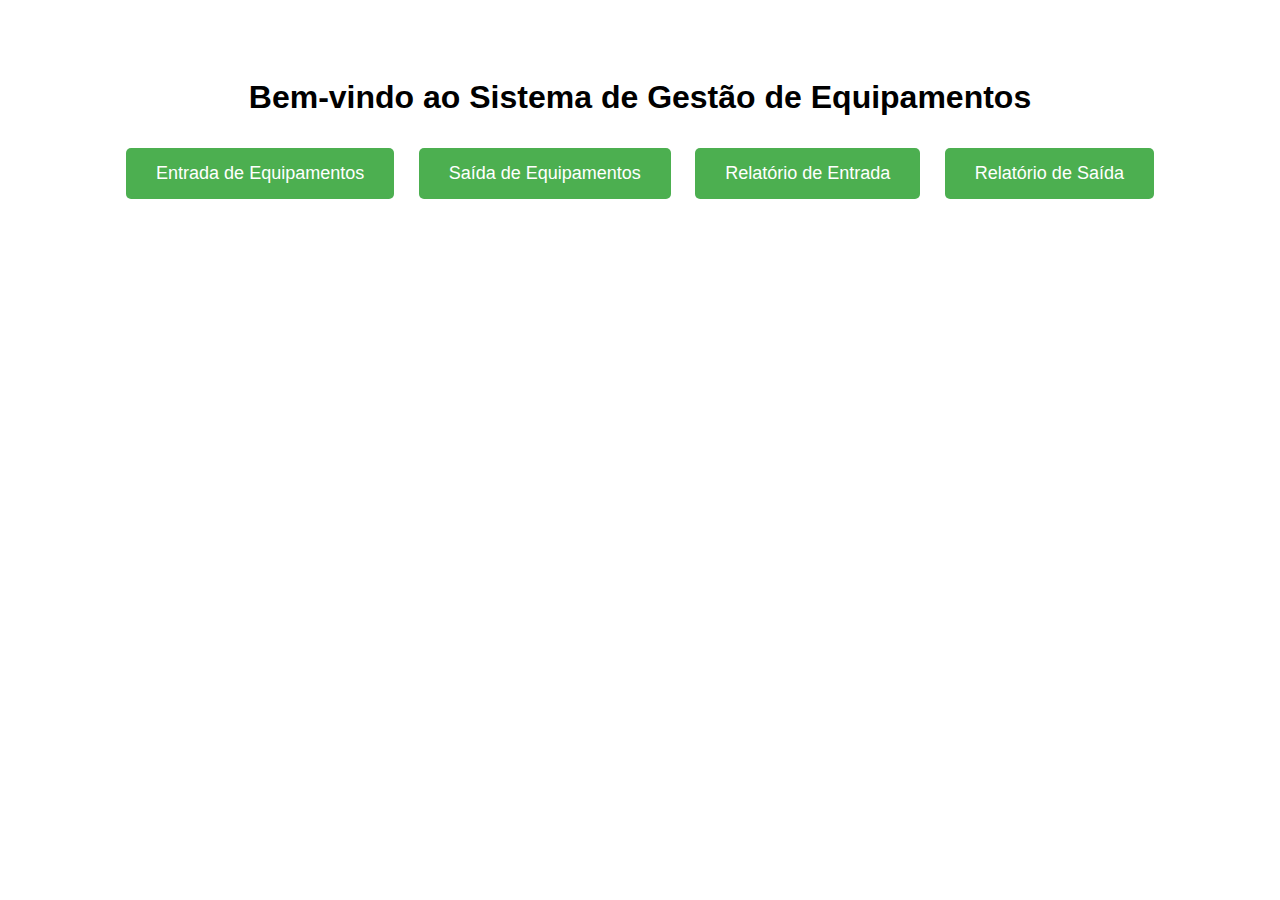
<file: templates/index.html>
<!DOCTYPE html>
<html lang="pt-BR">
<head>
    <meta charset="UTF-8">
    <meta name="viewport" content="width=device-width, initial-scale=1.0">
    <title>Página Principal</title>
    <style>
        body {
            font-family: Arial, sans-serif;
            text-align: center;
            padding: 50px;
        }
        .btn {
            display: inline-block;
            padding: 15px 30px;
            margin: 10px;
            font-size: 18px;
            background-color: #4CAF50;
            color: white;
            text-decoration: none;
            border-radius: 5px;
        }
        .btn:hover {
            background-color: #45a049;
        }
    </style>
</head>
<body>
    <h1>Bem-vindo ao Sistema de Gestão de Equipamentos</h1>
    <div>
        <a href="/entrada" class="btn">Entrada de Equipamentos</a>
        <a href="/saida" class="btn">Saída de Equipamentos</a>
        <a href="/relatorio_entrada" class="btn">Relatório de Entrada</a>
        <a href="/relatorio_saida" class="btn">Relatório de Saída</a>
    </div>
</body>
</html>
</file>
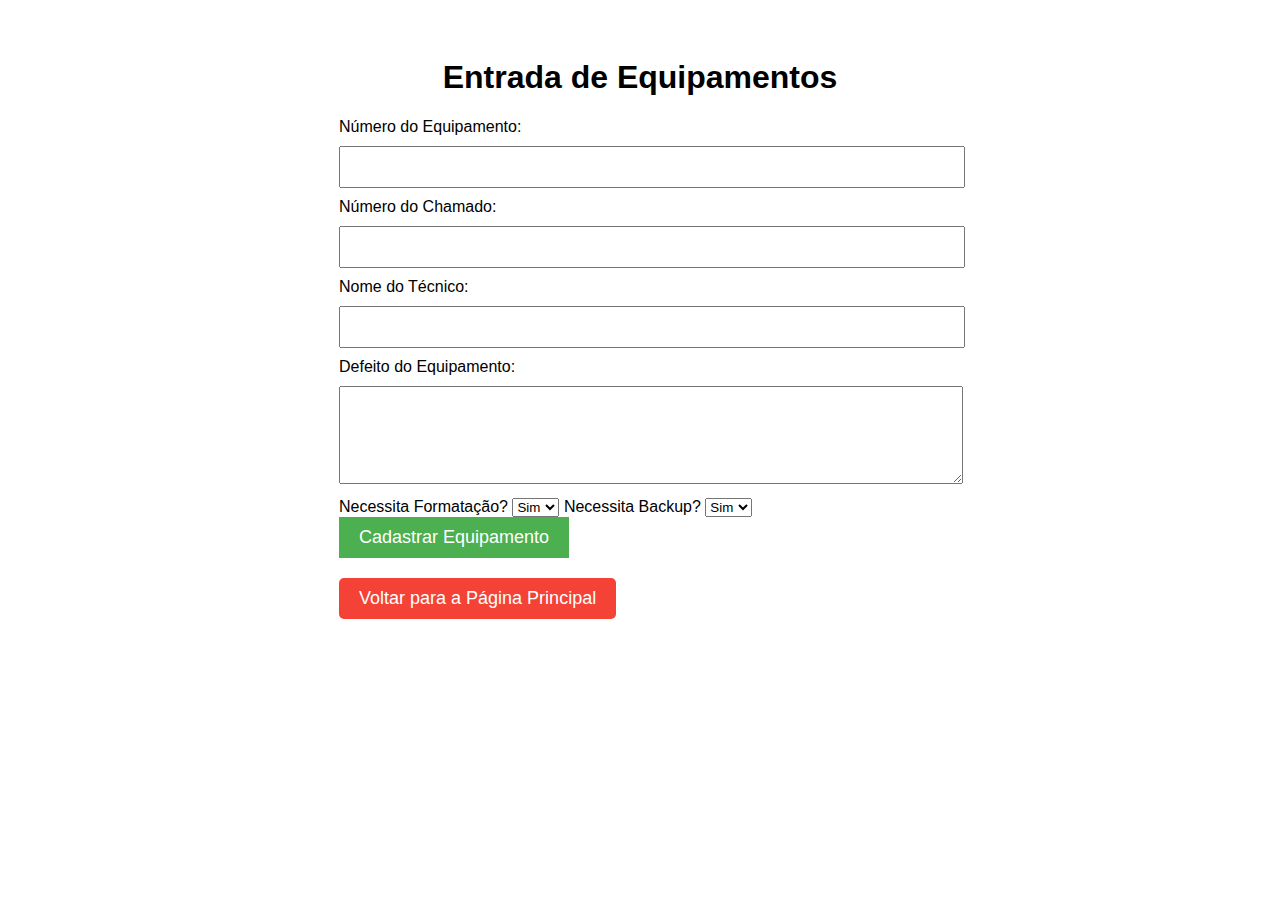
<file: templates/entrada.html>
<!DOCTYPE html>
<html lang="pt-BR">
<head>
    <meta charset="UTF-8">
    <meta name="viewport" content="width=device-width, initial-scale=1.0">
    <title>Entrada de Equipamentos</title>
    <style>
        body {
            font-family: Arial, sans-serif;
            padding: 30px;
            text-align: center;
        }
        .form-container {
            width: 50%;
            margin: 0 auto;
            text-align: left;
        }
        .form-container input, .form-container textarea {
            width: 100%;
            padding: 10px;
            margin: 10px 0;
            font-size: 16px;
        }
        .form-container button {
            padding: 10px 20px;
            font-size: 18px;
            background-color: #4CAF50;
            color: white;
            border: none;
            cursor: pointer;
        }
        .form-container button:hover {
            background-color: #45a049;
        }
        .back-btn {
            display: inline-block;
            margin-top: 20px;
            padding: 10px 20px;
            font-size: 18px;
            background-color: #f44336;
            color: white;
            text-decoration: none;
            border-radius: 5px;
        }
        .back-btn:hover {
            background-color: #d32f2f;
        }
    </style>
</head>
<body>
    <h1>Entrada de Equipamentos</h1>
    <div class="form-container">
        <form action="/entrada" method="POST">
            <label for="numero_equipamento">Número do Equipamento:</label>
            <input type="text" id="numero_equipamento" name="numero_equipamento" required>

            <label for="numero_chamado">Número do Chamado:</label>
            <input type="text" id="numero_chamado" name="numero_chamado" required>

            <label for="nome_tecnico">Nome do Técnico:</label>
            <input type="text" id="nome_tecnico" name="nome_tecnico" required>

            <label for="defeito">Defeito do Equipamento:</label>
            <textarea id="defeito" name="defeito" rows="4" required></textarea>

            <label for="formatacao">Necessita Formatação?</label>
            <select id="formatacao" name="formatacao" required>
                <option value="sim">Sim</option>
                <option value="nao">Não</option>
            </select>

            <label for="backup">Necessita Backup?</label>
            <select id="backup" name="backup" required>
                <option value="sim">Sim</option>
                <option value="nao">Não</option>
            </select>

            <button type="submit">Cadastrar Equipamento</button>
        </form>
        <a href="/" class="back-btn">Voltar para a Página Principal</a>
    </div>
</body>
</html>
</file>
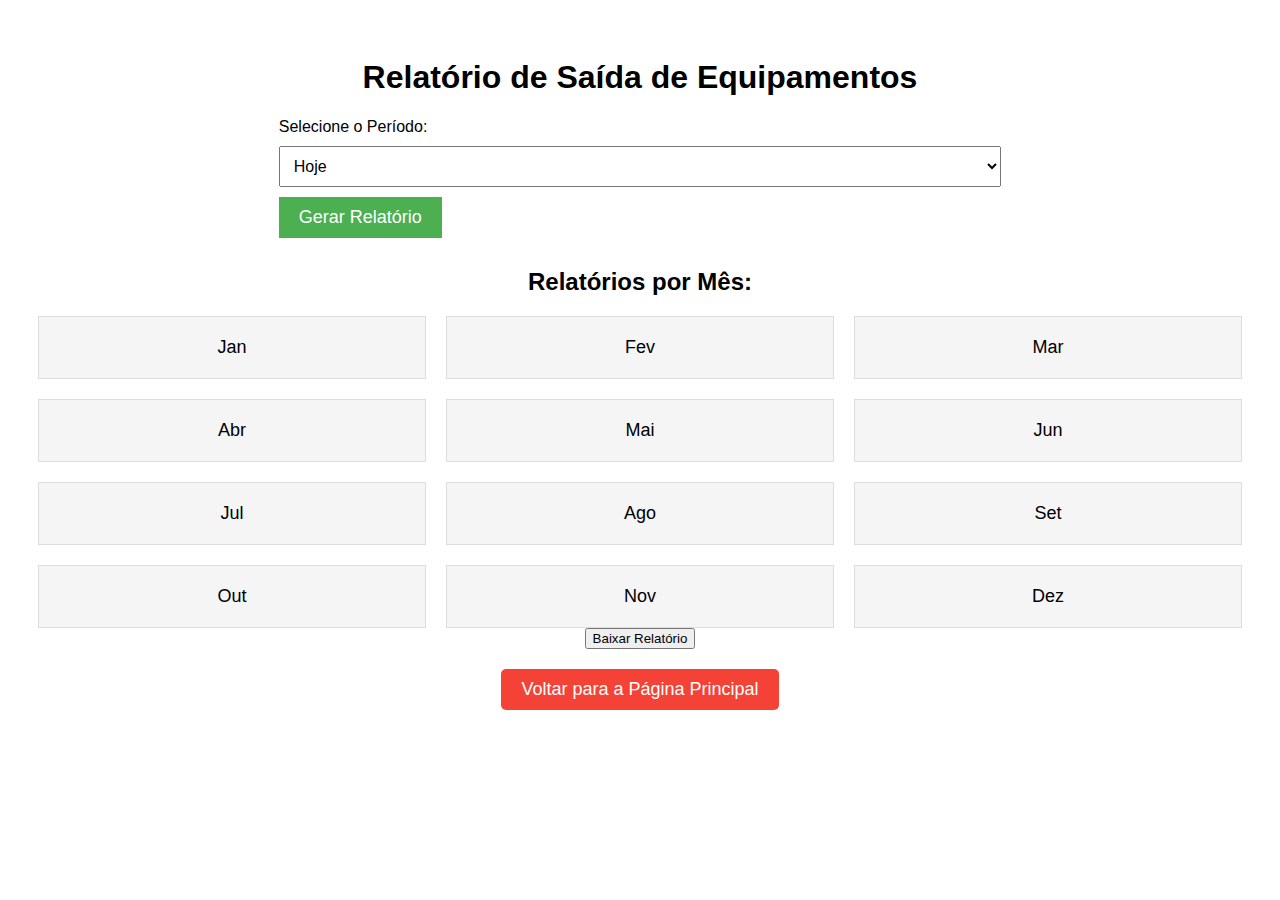
<file: templates/relatorio_saida.html>
<!DOCTYPE html>
<html lang="pt-BR">
<head>
    <meta charset="UTF-8">
    <meta name="viewport" content="width=device-width, initial-scale=1.0">
    <title>Relatório de Saída de Equipamentos</title>
    <style>
        body {
            font-family: Arial, sans-serif;
            padding: 30px;
            text-align: center;
        }
        .form-container {
            width: 60%;
            margin: 0 auto;
            text-align: left;
        }
        .form-container select, .form-container input {
            width: 100%;
            padding: 10px;
            margin: 10px 0;
            font-size: 16px;
        }
        .form-container button {
            padding: 10px 20px;
            font-size: 18px;
            background-color: #4CAF50;
            color: white;
            border: none;
            cursor: pointer;
        }
        .form-container button:hover {
            background-color: #45a049;
        }
        .back-btn {
            display: inline-block;
            margin-top: 20px;
            padding: 10px 20px;
            font-size: 18px;
            background-color: #f44336;
            color: white;
            text-decoration: none;
            border-radius: 5px;
        }
        .back-btn:hover {
            background-color: #d32f2f;
        }
        .report-container {
            margin-top: 30px;
        }
        .month-grid {
            display: grid;
            grid-template-columns: repeat(3, 1fr);
            gap: 20px;
            margin-top: 20px;
        }
        .month-box {
            border: 1px solid #ddd;
            padding: 20px;
            text-align: center;
            font-size: 18px;
            background-color: #f5f5f5;
            cursor: pointer;
        }
        .month-box:hover {
            background-color: #e0e0e0;
        }
    </style>
</head>
<body>
    <h1>Relatório de Saída de Equipamentos</h1>
    <div class="form-container">
        <form action="/relatorio_saida" method="POST">
            <label for="filtro_periodo">Selecione o Período:</label>
            <select id="filtro_periodo" name="filtro_periodo">
                <option value="dia">Hoje</option>
                <option value="semana">Semana</option>
                <option value="mes">Mês</option>
            </select>

            <button type="submit">Gerar Relatório</button>
        </form>
    </div>

    <div class="report-container">
        <h2>Relatórios por Mês:</h2>
        <div class="month-grid">
            <div class="month-box" onclick="filterByMonth(1)">Jan</div>
            <div class="month-box" onclick="filterByMonth(2)">Fev</div>
            <div class="month-box" onclick="filterByMonth(3)">Mar</div>
            <div class="month-box" onclick="filterByMonth(4)">Abr</div>
            <div class="month-box" onclick="filterByMonth(5)">Mai</div>
            <div class="month-box" onclick="filterByMonth(6)">Jun</div>
            <div class="month-box" onclick="filterByMonth(7)">Jul</div>
            <div class="month-box" onclick="filterByMonth(8)">Ago</div>
            <div class="month-box" onclick="filterByMonth(9)">Set</div>
            <div class="month-box" onclick="filterByMonth(10)">Out</div>
            <div class="month-box" onclick="filterByMonth(11)">Nov</div>
            <div class="month-box" onclick="filterByMonth(12)">Dez</div>
        </div>

        <div>
            <button onclick="downloadRelatorio()">Baixar Relatório</button>
        </div>
    </div>

    <a href="/" class="back-btn">Voltar para a Página Principal</a>

    <script>
        function downloadRelatorio() {
            // Redirecionar para a rota de download do PDF
            window.location.href = "/relatorio_saida/baixar";
        }

        function filterByMonth(month) {
            // Envia o mês para o backend
            let form = document.createElement('form');
            form.method = 'POST';
            form.action = '/relatorio_saida';

            let input = document.createElement('input');
            input.type = 'hidden';
            input.name = 'filtro_periodo';
            input.value = 'mes';  // Define que o filtro é para o mês
            form.appendChild(input);

            let monthInput = document.createElement('input');
            monthInput.type = 'hidden';
            monthInput.name = 'mes';  // Envia o número do mês
            monthInput.value = month;
            form.appendChild(monthInput);

            document.body.appendChild(form);
            form.submit();
        }
    </script>
</body>
</html>
</file>
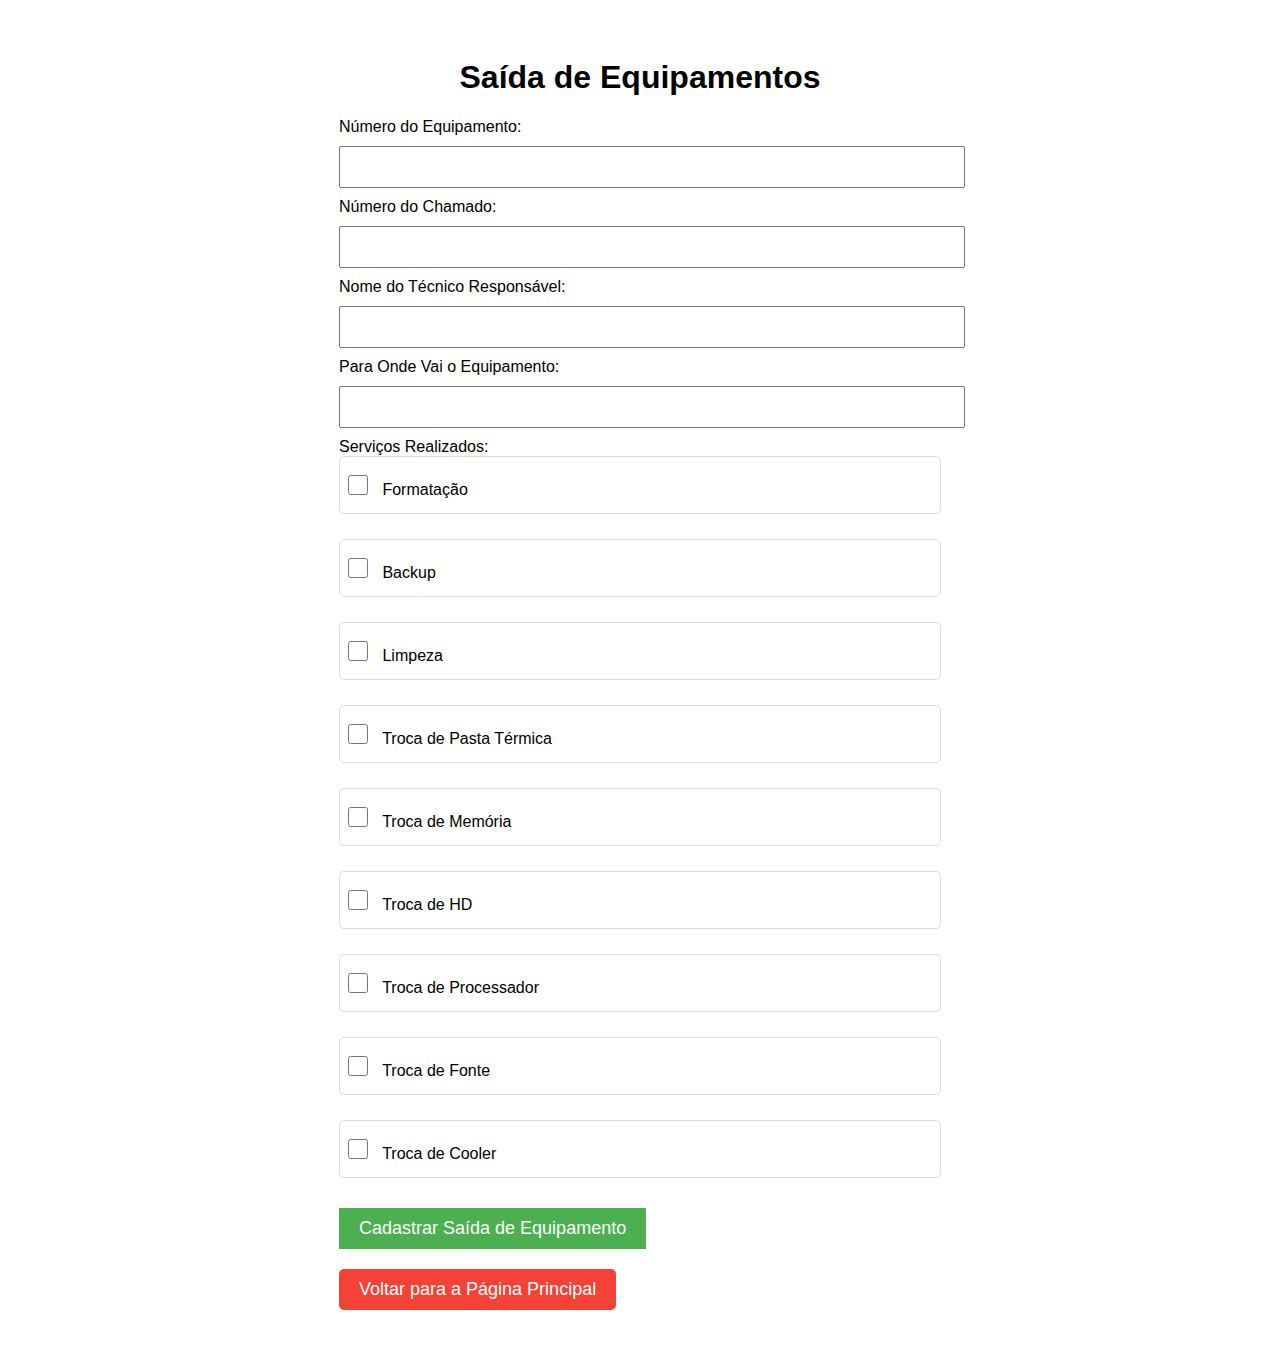
<file: templates/saida.html>
<!DOCTYPE html>
<html lang="pt-BR">
<head>
    <meta charset="UTF-8">
    <meta name="viewport" content="width=device-width, initial-scale=1.0">
    <title>Saída de Equipamentos</title>
    <style>
        body {
            font-family: Arial, sans-serif;
            padding: 30px;
            text-align: center;
        }
        .form-container {
            width: 50%;
            margin: 0 auto;
            text-align: left;
        }
        .form-container input, .form-container textarea, .form-container select {
            width: 100%;
            padding: 10px;
            margin: 10px 0;
            font-size: 16px;
        }
        .form-container button {
            padding: 10px 20px;
            font-size: 18px;
            background-color: #4CAF50;
            color: white;
            border: none;
            cursor: pointer;
        }
        .form-container button:hover {
            background-color: #45a049;
        }
        .back-btn {
            display: inline-block;
            margin-top: 20px;
            padding: 10px 20px;
            font-size: 18px;
            background-color: #f44336;
            color: white;
            text-decoration: none;
            border-radius: 5px;
        }
        .back-btn:hover {
            background-color: #d32f2f;
        }
        
        .checkbox-group {
            display: flex;
            flex-direction: column;
            gap: 15px;
            margin-bottom: 20px;
        }

        .checkbox-group label {
            display: flex;
            align-items: center;
            font-size: 16px;
            padding: 8px;
            border: 1px solid #ddd;
            border-radius: 5px;
            cursor: pointer;
            transition: background-color 0.3s;
        }

        .checkbox-group label:hover {
            background-color: #f1f1f1;
        }

        .checkbox-group input[type="checkbox"] {
            width: 20px;
            height: 20px;
            margin-right: 15px;
        }
        .checkbox-group label {
        display: block;  /* Faz os labels ocuparem toda a largura e se empilharem */
        margin-bottom: 10px;  /* Espaço entre cada checkbox */
    }

    .checkbox-group input[type="checkbox"] {
        margin-right: 10px;  /* Espaço à direita dos checkboxes */
    }
    </style>
</head>
<body>
    <h1>Saída de Equipamentos</h1>
    <div class="form-container">
        <form action="/saida" method="POST">
            <label for="numero_equipamento">Número do Equipamento:</label>
            <input type="text" id="numero_equipamento" name="numero_equipamento" required>

            <label for="numero_chamado">Número do Chamado:</label>
            <input type="text" id="numero_chamado" name="numero_chamado" required>

            <label for="nome_tecnico">Nome do Técnico Responsável:</label>
            <input type="text" id="tecnico_responsavel" name="tecnico_responsavel" required>


            <label for="destino">Para Onde Vai o Equipamento:</label>
            <input type="text" id="destino" name="destino" required>

            <label for="servicos">Serviços Realizados:</label>
            <div class="checkbox-group">
                <label>
                    <input type="checkbox" id="formataçao" name="servicos" value="Formatação">
                    Formatação
                </label>
                <label>
                    <input type="checkbox" id="backup" name="servicos" value="Backup">
                    Backup
                </label>
                <label>
                    <input type="checkbox" id="limpeza" name="servicos" value="Limpeza">
                    Limpeza
                </label>
                <label>
                    <input type="checkbox" id="troca_pasta_termica" name="servicos" value="Troca de Pasta Térmica">
                    Troca de Pasta Térmica
                </label>
                <label>
                    <input type="checkbox" id="troca_memoria" name="servicos" value="Troca de Memória">
                    Troca de Memória
                </label>
                <label>
                    <input type="checkbox" id="troca_hd" name="servicos" value="Troca de HD">
                    Troca de HD
                </label>
                <label>
                    <input type="checkbox" id="troca_processador" name="servicos" value="Troca de Processador">
                    Troca de Processador
                </label>
                <label>
                    <input type="checkbox" id="troca_fonte" name="servicos" value="Troca de Fonte">
                    Troca de Fonte
                </label>
                <label>
                    <input type="checkbox" id="troca_cooler" name="servicos" value="Troca de Cooler">
                    Troca de Cooler
                </label>
            </div>

            <button type="submit">Cadastrar Saída de Equipamento</button>
        </form>
        <a href="/" class="back-btn">Voltar para a Página Principal</a>
    </div>
</body>
</html>
</file>
